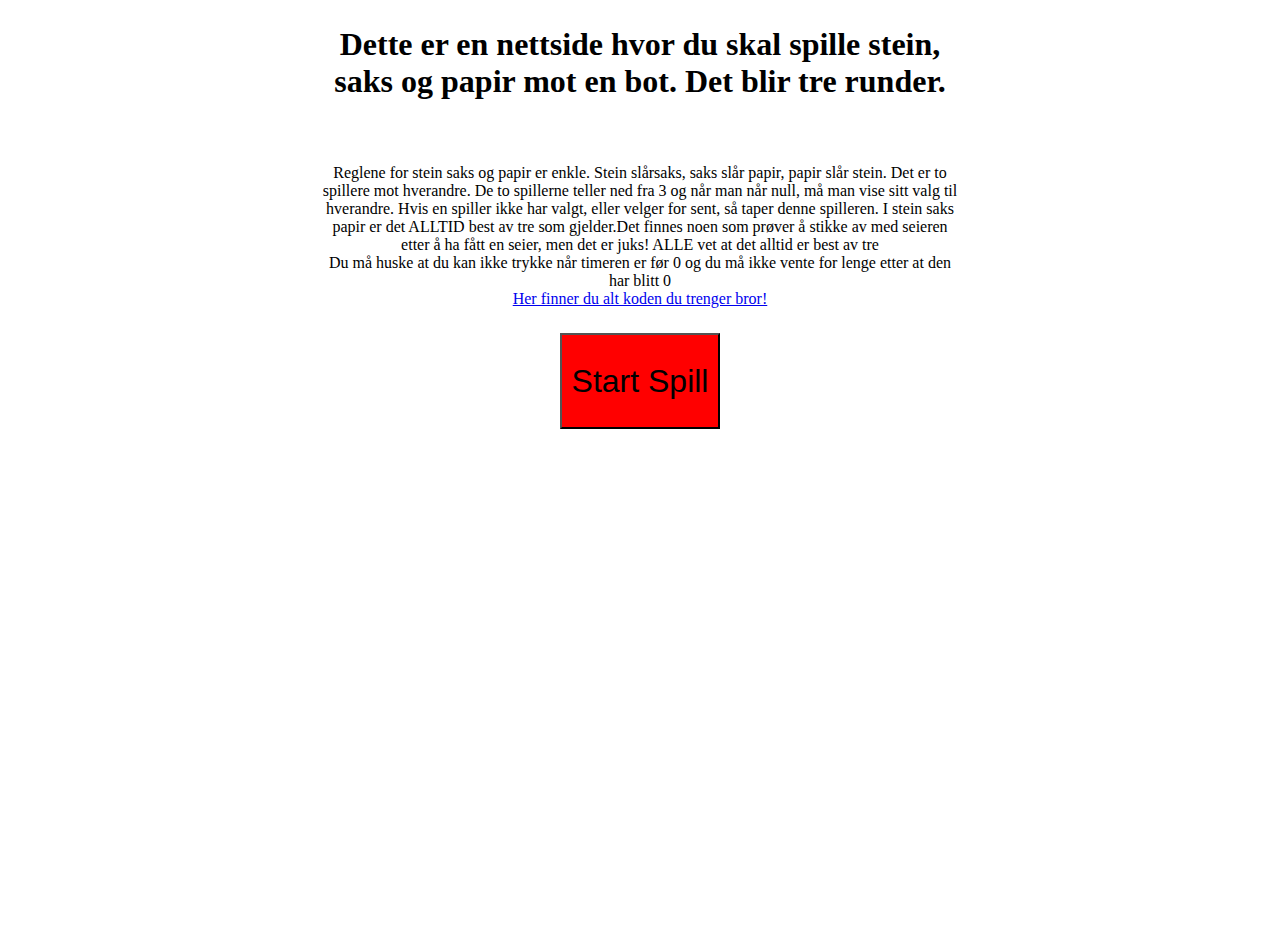
<file: index.html>
<html lang="en">
  <head>
    <meta charset="UTF-8" />
    <meta http-equiv="X-UA-Compatible" content="IE=edge" />
    <meta name="viewport" content="width=device-width, initial-scale=1.0" />
    <link rel="stylesheet" href="style.css">
    <title>Document</title>
  </head>
  <body>
    <h1 id="game-expl">
      Dette er en nettside hvor du skal spille stein, saks og papir mot en bot.
      Det blir tre runder.
    </h1>
    <p id="game-rules">
      Reglene for stein saks og papir er enkle. Stein slårsaks, saks slår papir,
      papir slår stein. Det er to spillere mot hverandre. De to spillerne
      teller ned fra 3 og når man når null, må man vise sitt valg til hverandre. Hvis
      en spiller ikke har valgt, eller velger for sent, så taper denne spilleren.
      I stein saks papir er det ALLTID best av tre som gjelder.Det finnes noen
      som prøver å stikke av med seieren etter å ha fått en seier, men det
      er juks! ALLE vet at det alltid er best av tre <br />

      Du må huske at du kan ikke trykke når timeren er før 0 og du må ikke vente for lenge etter at den har blitt 0<br />

      <a href="https://github.com/Swifu69/the-good-rps">Her finner du alt koden du trenger bror!</a>
    </p>
<div id="container">
    <button id="btn" onclick='window.location.href="game.html"'>Start Spill</button>
</div>


  </body>
</html>
</file>
<file: style.css>
body {
  position: relative;
  height: 100vh;
  width: 100%;
  margin: 0;
}




#btn{
  background-color: red;
  margin-left: auto;
  margin-right: auto;
  width: 10rem;
  height: 6rem;
  font-size: 2rem;
}

.hide { display: none !important; }

#game-expl {
  position: relative;
  text-align: center;
  width: 50%;
  margin-left: auto;
  margin-right: auto;
  margin-top: 2%;
}

#game-rules {
  position: relative;
  text-align: center;
  width: 50%;
  margin-left: auto;
  margin-right: auto;
  margin-top: 5%;
}

#container {
  display: flex;
  width: 100%;
  align-items: center;
  text-align: center;
  margin-top: 2%;
}

.image-container {
  display: flex;
  flex-direction: column;
  width: 50%;
  height: 60%;
  justify-content: center;
  align-items: center;
  margin-top: 5%;
}

.choices {
  transition: transform 0.2s;
  width: 20%;
  margin: 1%;
}

.choices:hover {
  transform: scale(1.2);
  cursor: pointer;
}

#flex-field {
  border: 1px solid #2d2d2d;
  display: flex;
  flex-direction: column;
  justify-content: center;
  align-items: center;
}

#countdown-field {
  margin: 10px;
  font-family: "Arial Black", Gadget, sans-serif;
  font-size: 30px;
  letter-spacing: -0.4px;
  word-spacing: -0.2px;
  color: #000000;
  font-weight: 700;
  text-decoration: none;
  font-style: normal;
  font-variant: small-caps;
  text-transform: none;
}

#score-field {
  font-family: "Arial Black", Gadget, sans-serif;
  font-size: 30px;
  letter-spacing: -0.4px;
  word-spacing: -0.2px;
  color: #000000;
  font-weight: 700;
  text-decoration: none;
  font-style: normal;
  font-variant: small-caps;
  text-transform: none;
}

#bot {
  width: 20%;
  position: relative;
  margin-left: 50%;
  margin-top: -25%;
}


#alert-box{
  background-color: blue;
  color: white;
  width: 100vw;
  position: absolute;
  display: flex;
  flex-direction: column;
  align-content: center;
  /*transform: translate(-50%, -50%);*/
  font-size: 2.4rem;
  border: 1px solid green;
}

.btn-ask{
  display: inline-block;
  border: 4px inset #f60606;
  border-radius: 5px;
  padding: 3rem;
  display:hide;
}

#score-field-autism{
  display: flex;
  flex-direction: column;
  background-color: pink;
}
</file>
